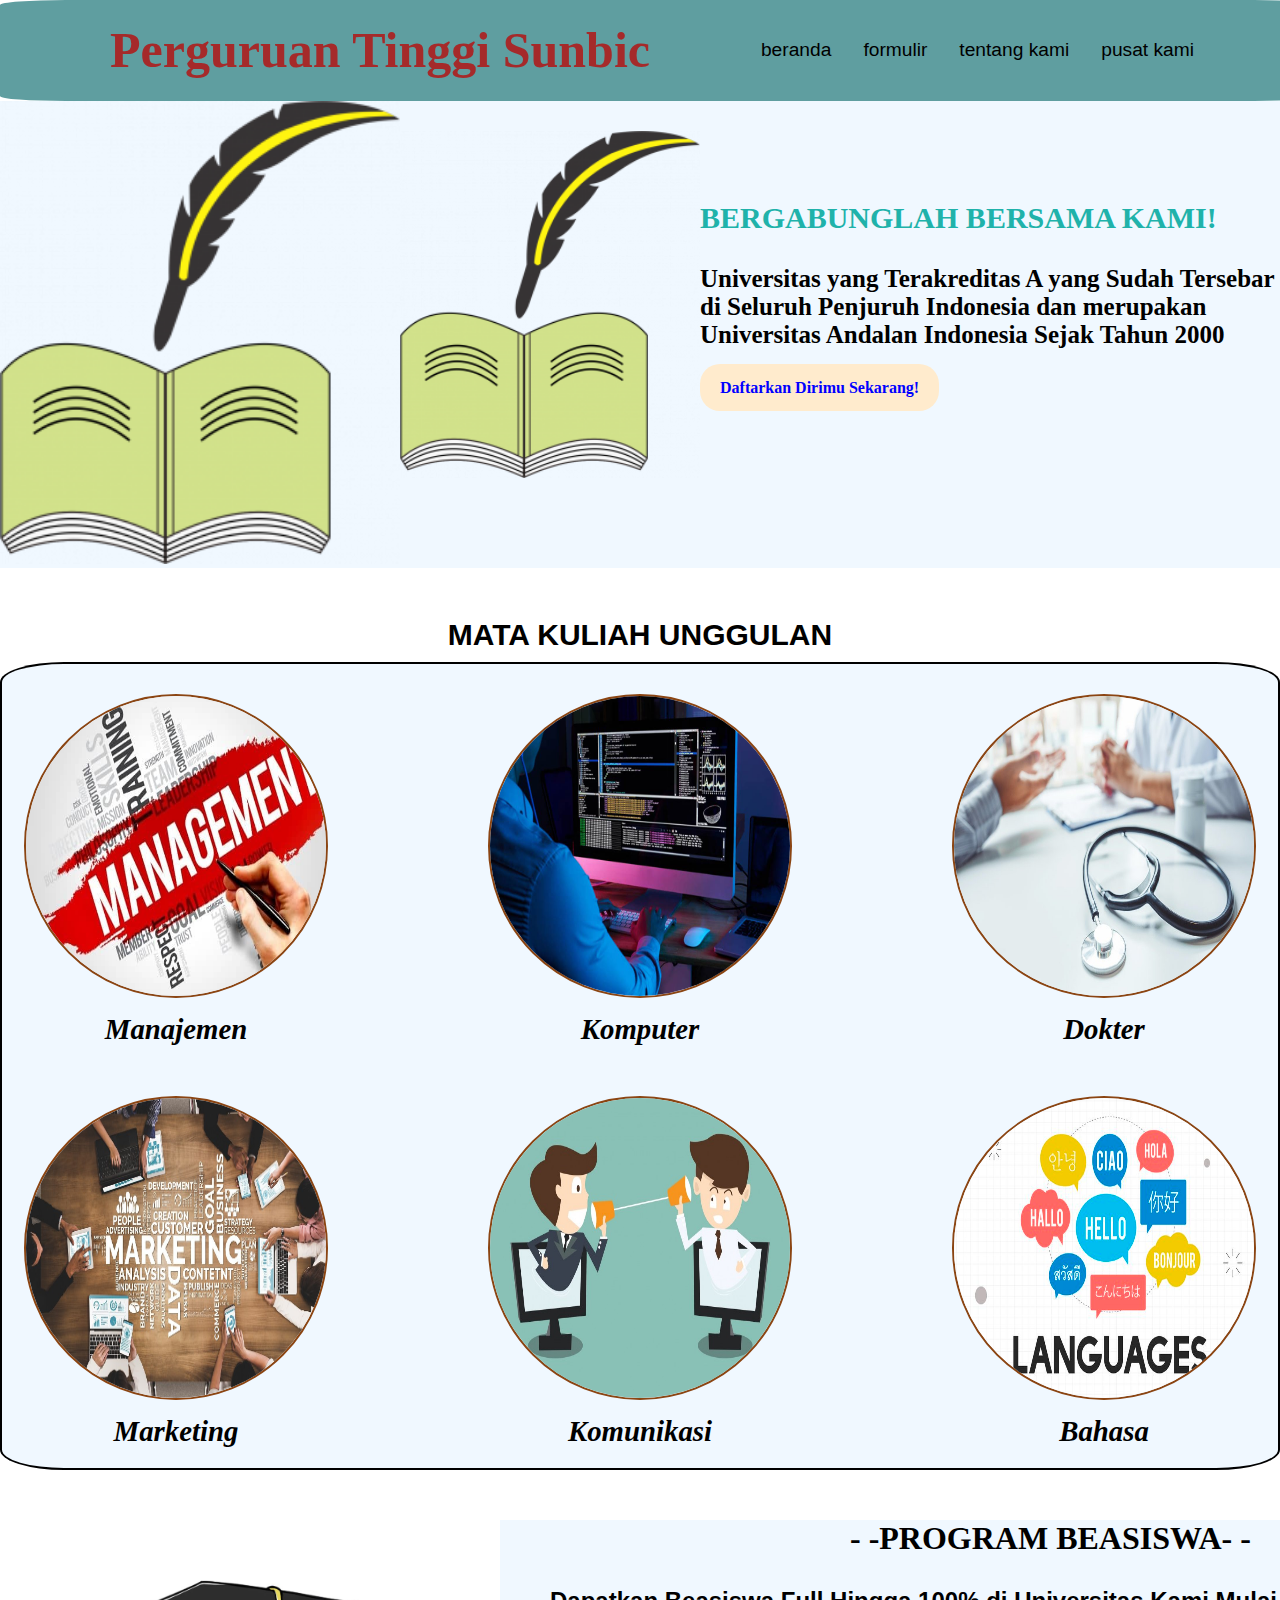
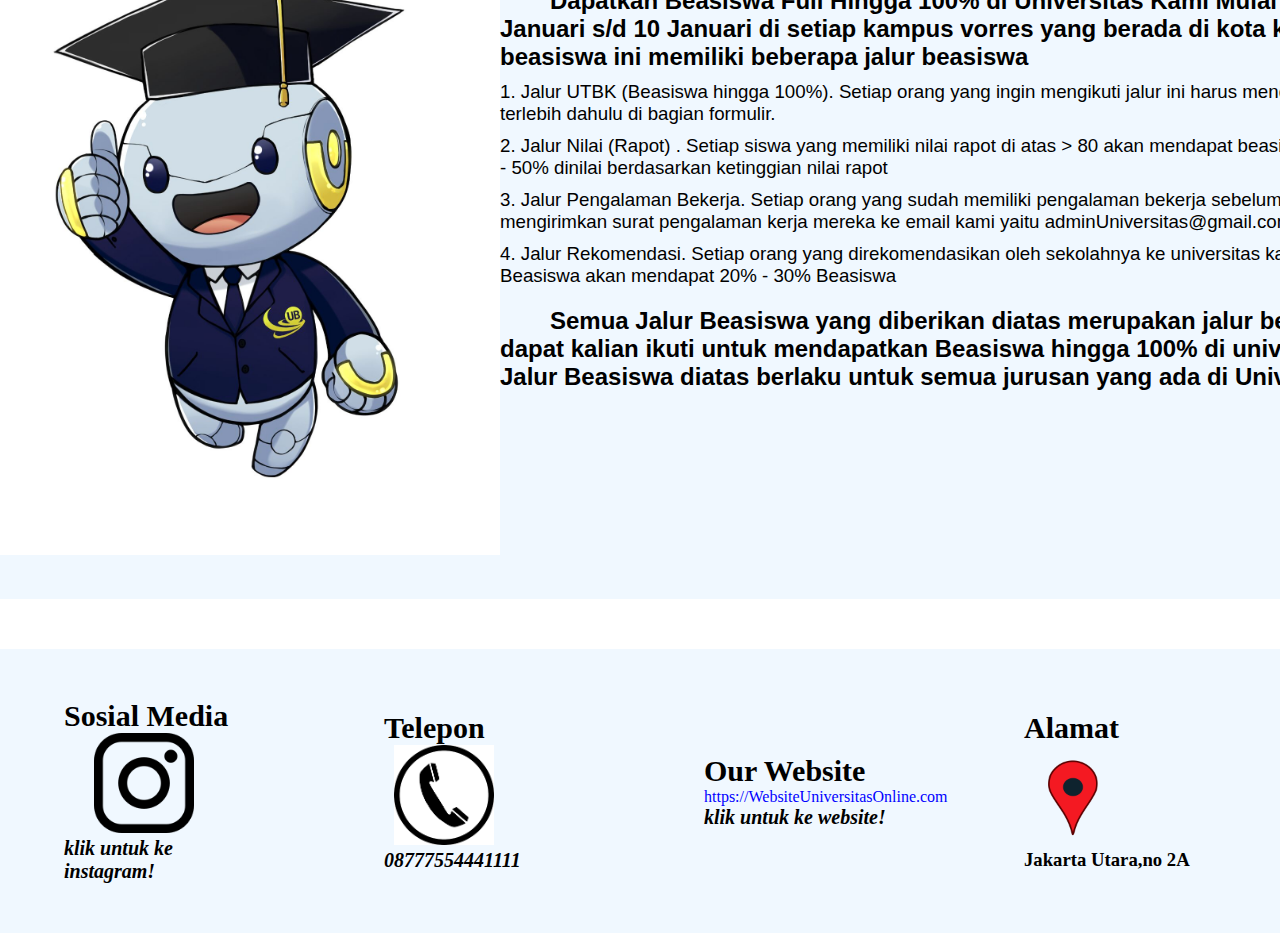
<file: index.html>
<!DOCTYPE html>
<html lang="en">
<head>
    <meta charset="UTF-8">
    <meta http-equiv="X-UA-Compatible" content="IE=edge">
    <meta name="viewport" content="width=device-width, initial-scale=1.0">
    <title>Website Online University Sunbic</title>
    <link rel="stylesheet" href="style.css">
</head>
<body>
    
    <nav class="button">
        <div class="pages">
         <div class="tulisan">Perguruan Tinggi Sunbic</div>
            <div class="menu">
                <ul>
                    <li class="beranda1"><a href="index.html">beranda</a></li>
                    <li><a href="formulir.html">formulir</a></li>
                    <li><a href="tentangkami.html">tentang kami</a></li>
                    <li><a href="pusatKami.html">pusat kami</a></li>
                </ul>
            </div>
        </div>
    </nav>

    <div>
        <section id="#beranda">
            <div class="robot">
                <img src="../gambar/Logo buku.png" alt="">
            </div>
            <div class="buku">
                <img src="../gambar/Logo buku.png" alt="">
            </div>
            <div class="Ringkasan">
                <p>
                    <h1 class="anjuran">
                        BERGABUNGLAH BERSAMA KAMI!
                    </h1>
                    

                    <h4 class="isi">
                        Universitas yang Terakreditas A yang Sudah Tersebar di Seluruh Penjuruh Indonesia dan merupakan Universitas Andalan Indonesia Sejak Tahun 2000
                    </h4>
                </p>
                <p>
                   <a href="formulir.html"class="petunjuk">Daftarkan Dirimu Sekarang!</a>
                </p>
            </div>
        </section>

        <div class="courses">
            <h2>MATA KULIAH UNGGULAN</h2>
        </div>

        <section class="konten konten1">
            <div class="MT">
                <div class="MT-1">
                    <img src="./gambar/manage.jpg" alt="">
                    <h2>Manajemen</h2>
                </div>

                <div class="MT-1">
                    <img src="./gambar/ilkom.jpg" alt="">
                    <h2>Komputer</h2>
                </div>

                <div class="MT-1">
                    <img src="./gambar/dok.jpg" alt="">
                    <h2>Dokter</h2>
                </div>
                
            </div>

        </section>

        <section class="konten konten2">
            <div class="MT">
                <div class="MT-1">
                    <img src="../gambar/marketing.jpeg" alt="">
                    <h2>Marketing</h2>
                </div>

                <div class="MT-1">
                    <img src="../gambar/komunikasi.jpg" alt="">
                    <h2>Komunikasi</h2>
                </div>

                <div class="MT-1">
                    <img src="../gambar/bahasa.jpg" alt="">
                    <h2>Bahasa</h2>
                </div>
                
            </div>

        </section>



        <section class="Pelajaran">
            <div>
                <img src="../gambar/LOGO2.jpg" alt="">
            </div>
            <div>
                <p>
                    <h1 class="program-1">- -PROGRAM BEASISWA- -</h1>
                    <h2 class="pemberitahuan">Dapatkan Beasiswa Full Hingga 100% di Universitas Kami Mulai dari tanggal 5 Januari s/d 10 Januari di setiap kampus vorres yang berada di kota kalian. Program beasiswa ini memiliki beberapa jalur beasiswa</h2>
                    <h3 class="utbk">1. Jalur UTBK (Beasiswa hingga 100%). Setiap orang yang ingin mengikuti jalur ini harus mendaftarkan diri mereka terlebih dahulu di bagian formulir.</h3>
                    <h3 class="utbk">2. Jalur Nilai (Rapot) . Setiap siswa yang memiliki nilai rapot di atas > 80 akan mendapat beasiswa muali dari 30% - 50% dinilai berdasarkan ketinggian nilai rapot</h3>
                    <h3 class="utbk">3. Jalur Pengalaman Bekerja. Setiap orang yang sudah memiliki pengalaman bekerja sebelumnya dapat mengirimkan surat pengalaman kerja mereka ke email kami yaitu adminUniversitas@gmail.com</h3>
                    <h3 class="utbk">4. Jalur Rekomendasi. Setiap orang yang direkomendasikan oleh sekolahnya ke universitas kami untuk mendapat Beasiswa akan mendapat 20% - 30% Beasiswa</h3>
                    <h2 class="penutupan">Semua Jalur Beasiswa yang diberikan diatas merupakan jalur beasiswa yang dapat kalian ikuti untuk mendapatkan Beasiswa hingga 100% di universitas kami. Jalur Beasiswa diatas berlaku untuk semua jurusan yang ada di Universitas Kami</h2>

                    <h1 class="sign-1">Selamat Berjuang,</h1>
                    <h1 class="sign-2">Ketua Universitas</h1>
                </p>
            </div>
           
           
           
           
            
        </section>


       
       
    </div>

    <div id="about">
        <div class="footer">
            <div class="bagian">
                <div class="social-media">
                    <h2>Sosial Media</h2>
                    <a href="https://www.instagram.com/univ_indonesia/"class="instagram">
                     <img src="../gambar/instagram.png" alt="">
                    </a>
                    <h4>klik untuk ke instagram!</h4>
                </div>
                <div class="social-media">
                    <h2>Telepon</h2>
                    <a href="https://pmb.unjaya.ac.id/whatsapp-accounts/" class="telepon">
                     <img src="../gambar/telepon.png" alt="">
                    </a>
                    <h4>08777554441111</h4>
                </div>
                <div class="social-media">
                    <h2>Our Website</h2>
                    <a href="https://www.tu-ilmenau.de/en/study/before-the-study/range-of-courses/study-online?gclid=Cj0KCQjwg_iTBhDrARIsAD3Ib5jTW2_yhLjZ7NcGS_CHGgZxN2E29CZhSu9PWEp6RHIT0U5jcXUonqMaAgo1EALw_wcB" class="website">
                    https://WebsiteUniversitasOnline.com</a>

                    <h4 >klik untuk ke website!</h4>
                </div>

                <div class="social-media">
                    <h2>Alamat</h2>
                    <a href="https://www.google.com/maps/place/Jakarta+Utara,+Kota+Jkt+Utara,+Daerah+Khusus+Ibukota+Jakarta/@-6.1358859,106.8419005,12z/data=!3m1!4b1!4m5!3m4!1s0x2e69f58ab1132fd5:0x2623f5a6c83f3b27!8m2!3d-6.1554057!4d106.8926634">
                        <img src="../gambar/lokasi.png" alt="">
                    </a>
                    <h3>Jakarta Utara,no 2A</h3>
                </div>
            </div>
           
        </div>

    </div>
    
    
    
  
</body>
</html>
</file>
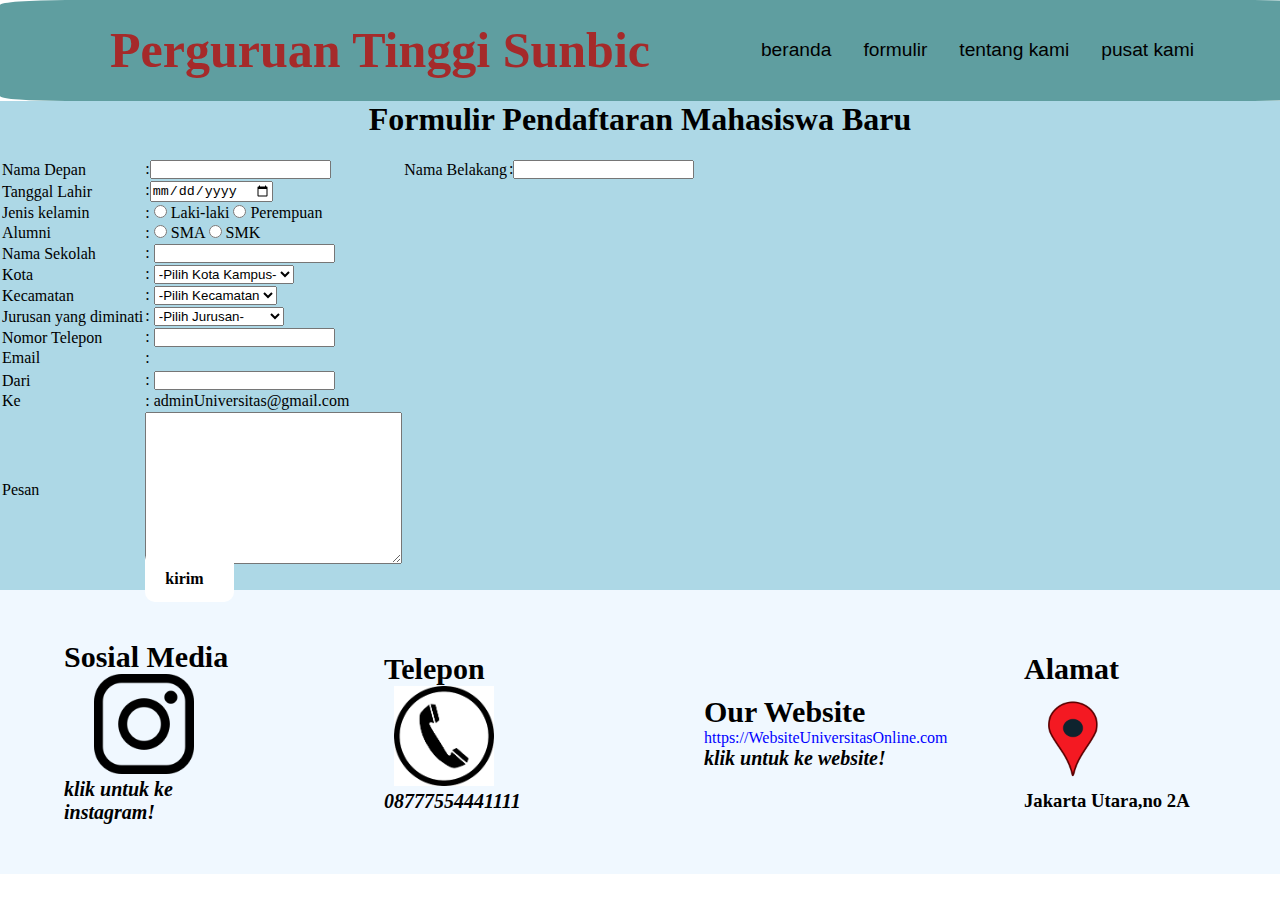
<file: formulir.html>
<!DOCTYPE html>
<html lang="en">
<head>
    <meta charset="UTF-8">
    <meta http-equiv="X-UA-Compatible" content="IE=edge">
    <meta name="viewport" content="width=device-width, initial-scale=1.0">
    <title>Document</title>
    <link rel="stylesheet" href="style.css">
</head>
<body>
    <nav class="button">
        <div class="pages">
         <div class="tulisan">Perguruan Tinggi Sunbic</div>
            <div class="menu">
                <ul>
                    <li class="beranda1"><a href="index.html">beranda</a></li>
                    <li><a href="formulir.html">formulir</a></li>
                    <li><a href="tentangkami.html">tentang kami</a></li>
                    <li><a href="pusatKami.html">pusat kami</a></li>
                </ul>
            </div>
        </div>
    </nav>

    <div class="Formulir">
    <div class="isi-formulir">
    <h1 class="Judul">Formulir Pendaftaran Mahasiswa Baru</h1>
    <form action="">
    <table>
        <tr>
            <td>Nama Depan</td>
            <td>:<input type="text "></td>
            <td>Nama Belakang</td>
            <td>:<input type="text" name="" id=""></td>
        </tr>
        <tr>
            <td>Tanggal Lahir</td>
            <td>:<input type="date"></td>
        </tr>
        <tr>
            <!-- <td>Jenis Kelamin</td>
            <td>:
                <input type="radio" name="" id="">Laki-laki
                <input type="radio" name="" id="">Perempuan
            </td> -->
           

            <td>
                <label for="jenis">Jenis kelamin</label>
            </td>
            <td>:
                <input type="radio" name="jenis" id="laki">
                <label for="">Laki-laki</label>
                <input type="radio" name="jenis" id="perempuan">
                <label for="">Perempuan</label>
            </td>
           

          
        </tr>
        <tr>
            <td>
                <label for="alumni">Alumni</label>
            </td>
            <td>
                :
                <input type="radio" name="alumni" id="">
                <label for="">SMA</label>
                <input type="radio" name="alumni" id="">
                <label for="">SMK</label>
            </td>
            
        </tr>
        <tr>
            <td>
                Nama Sekolah
            </td>
            <td>:
                <input type="text" name="" id="">
            </td>
        </tr>
      <tr>
          <td>Kota</td>
          <td>:
              <select name="Kota" id="">
                  <option value="">-Pilih Kota Kampus-</option>
                  <option value="">Jakarta</option>
                  <option value="">Bandung</option>
                  <option value="">Semarang</option>
                  <option value="">Depok</option>
                  <option value="">Tanggerang</option>
                  <option value="">Bogor</option>
              </select>
          </td>
      </tr>
      <tr>
          <td>Kecamatan</td>
          <td>
              :
            <select name="" id="">
                <option value="">-Pilih Kecamatan</option>
                <option value="">
                    Gambir
                </option>
                <option value="">
                    Menteng
                </option>
                <option value="">
                    Koja
                </option>
                <option value="">
                    Kali Deres
                </option>
                <option value="">
                    Cilandak
                </option>
                <option value="">
                    Taman Sari
                </option>
                <option value="">
                    Cipayung
                </option>
            </select>
          </td>
      </tr>
      <tr>
          <td>Jurusan yang diminati</td>
          <td>
              :
              <select name="" id="">
                  <option value="">-Pilih Jurusan-</option>
                  <option value="">Teknik Informatika</option>
                  <option value="">komunikasi</option>
                  <option value="">Bahasa</option>
                  <option value="">Teknik Sipil</option>
                  <option value="">Hukum</option>
                  <option value="">Arsitektur</option>
                  <option value="">Kedokteran</option>
              </select>
          </td>
      </tr>
      <tr>
          <td>Nomor Telepon</td>
          <td>:
              <input type="text" name="" id="">
          </td>
          
      </tr>
      <tr>
          <td>
            Email
          </td>
          <td>:</td>
      </tr>
      <tr>
    <tr>
        <td>
            Dari 
        </td>
        <td>
            :
            <input type="text" name="" id="">
        </td>
    </tr>
    <tr>
        <td>
            Ke
        </td>
        <td>
            :
            adminUniversitas@gmail.com
        </td>
    </tr>
    <tr>
        <td>
            Pesan
        </td>
        <td>
            <textarea name="" id="" cols="30" rows="10"></textarea>
        </td>
    </tr>

      
      <tr>
          <td></td>
          <td>
              <a href="index.html"class="kirim">kirim</a>
              
          </td>
     </tr>
    </table>
</form>
</div>
</div>


<div id="about">
    <div class="footer">
        <div class="bagian">
            <div class="social-media">
                <h2>Sosial Media</h2>
                <a href="https://www.instagram.com/univ_indonesia/"class="instagram">
                 <img src="../gambar/instagram.png" alt="">
                </a>
                <h4>klik untuk ke instagram!</h4>
            </div>
            <div class="social-media">
                <h2>Telepon</h2>
                <a href="https://pmb.unjaya.ac.id/whatsapp-accounts/" class="telepon">
                 <img src="../gambar/telepon.png" alt="">
                </a>
                <h4>08777554441111</h4>
            </div>
            <div class="social-media">
                <h2>Our Website</h2>
                <a href="https://www.tu-ilmenau.de/en/study/before-the-study/range-of-courses/study-online?gclid=Cj0KCQjwg_iTBhDrARIsAD3Ib5jTW2_yhLjZ7NcGS_CHGgZxN2E29CZhSu9PWEp6RHIT0U5jcXUonqMaAgo1EALw_wcB" class="website">
                https://WebsiteUniversitasOnline.com</a>

                <h4 >klik untuk ke website!</h4>
            </div>

            <div class="social-media">
                <h2>Alamat</h2>
                <a href="https://www.google.com/maps/place/Jakarta+Utara,+Kota+Jkt+Utara,+Daerah+Khusus+Ibukota+Jakarta/@-6.1358859,106.8419005,12z/data=!3m1!4b1!4m5!3m4!1s0x2e69f58ab1132fd5:0x2623f5a6c83f3b27!8m2!3d-6.1554057!4d106.8926634">
                    <img src="../gambar/lokasi.png" alt="">
                </a>
                <h3>Jakarta Utara,no 2A</h3>
            </div>
        </div>
       
    </div>

</div>

</div>
</body>
</html>
</file>
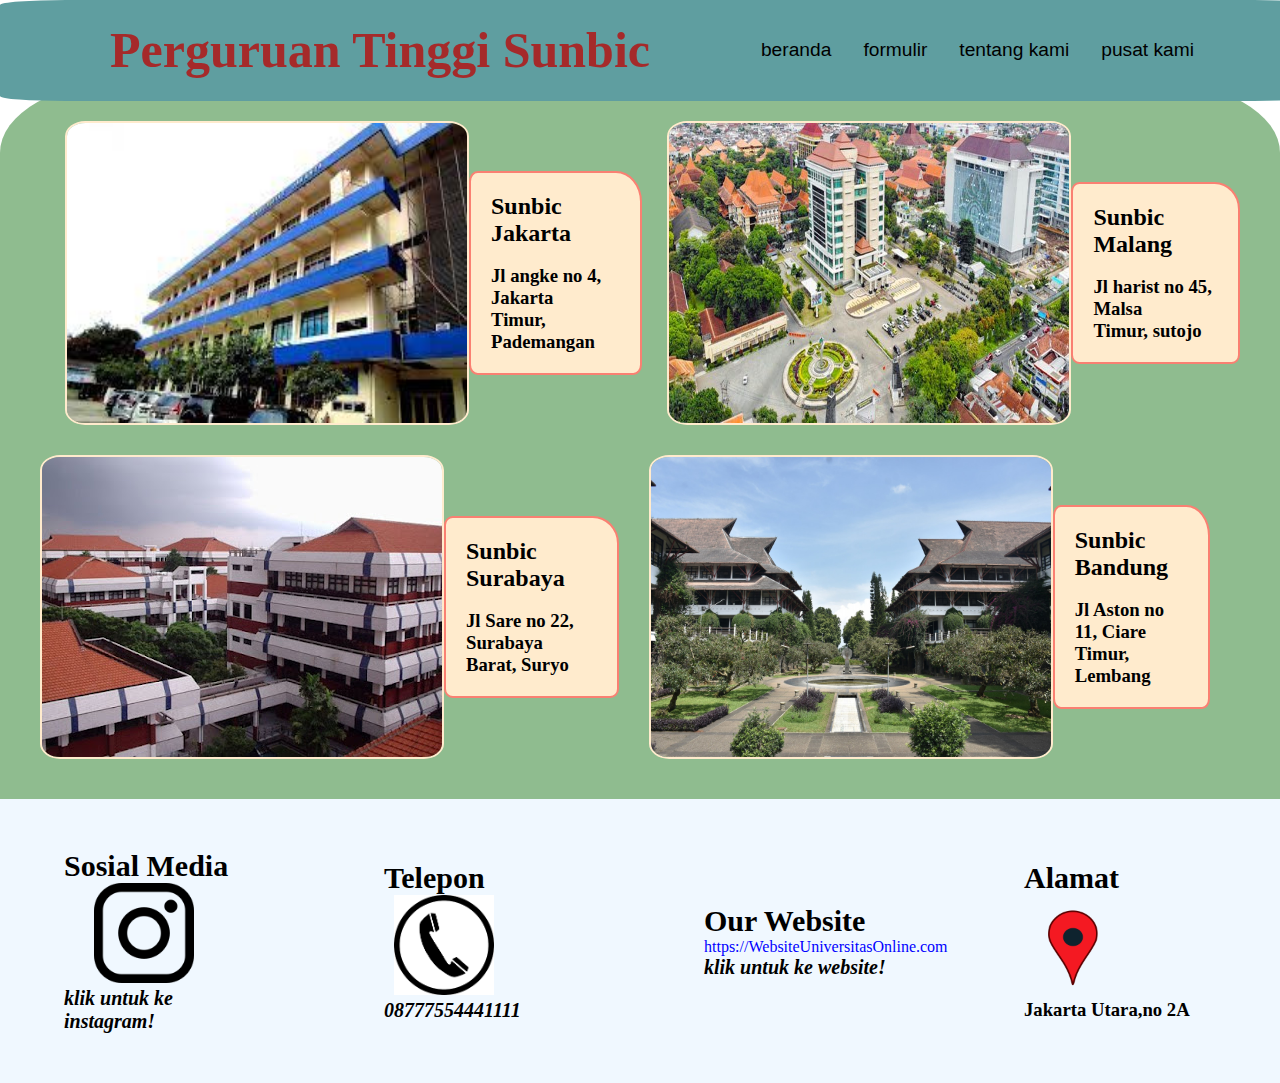
<file: pusatKami.html>
<!DOCTYPE html>
<html lang="en">
<head>
    <meta charset="UTF-8">
    <meta http-equiv="X-UA-Compatible" content="IE=edge">
    <meta name="viewport" content="width=device-width, initial-scale=1.0">
    <title>Document</title>
    <link rel="stylesheet" href="style.css">
</head>
<body>

    <nav class="button">
        <div class="pages">
         <div class="tulisan">Perguruan Tinggi Sunbic</div>
            <div class="menu">
                <ul>
                    <li class="beranda1"><a href="index.html">beranda</a></li>
                    <li><a href="formulir.html">formulir</a></li>
                    <li><a href="tentangkami.html">tentang kami</a></li>
                    <li><a href="pusatKami.html">pusat kami</a></li>
                </ul>
            </div>
        </div>
    </nav>

    <div class="core">
    <div class="cabang">
        <div class="Universitas-1">
            <img src="../gambar/universitas-jakarta.jpg" alt="">
            <div class="teks">
                <h2>Sunbic Jakarta</h2>
                <br>
                <h3>Jl angke no 4, Jakarta</h3> 
                <h3>Timur, Pademangan </h3>
            </div>
        </div>

        <div class="Universitas-1">
            <img src="../gambar/universitas malang.jpg" alt="">
            <div class="teks">
                <h2>Sunbic Malang</h2>
                <br>
                <h3>Jl harist no 45, Malsa</h3> 
                <h3>Timur, sutojo </h3>
            </div>
    
        </div>

    </div>

    <div class="cabang">
        <div class="Universitas-2">
            <img src="../gambar/universitas surabaya.jpg" alt="">
            <div class="teks">
                <h2>Sunbic Surabaya</h2>
                <br>
                <h3>Jl Sare no 22, Surabaya</h3> 
                <h3>Barat, Suryo </h3>
            </div>
        </div>

        <div class="Universitas-2">
            <img src="../gambar/universitas bandung.jpg" alt="">
            <div class="teks">
                <h2>Sunbic Bandung</h2>
                <br>
                <h3>Jl Aston no 11, Ciare</h3> 
                <h3>Timur, Lembang </h3>
            </div>
    
        </div>

    </div>

    </div>


    <div id="about">
        <div class="footer">
            <div class="bagian">
                <div class="social-media">
                    <h2>Sosial Media</h2>
                    <a href="https://www.instagram.com/univ_indonesia/"class="instagram">
                     <img src="../gambar/instagram.png" alt="">
                    </a>
                    <h4>klik untuk ke instagram!</h4>
                </div>
                <div class="social-media">
                    <h2>Telepon</h2>
                    <a href="https://pmb.unjaya.ac.id/whatsapp-accounts/" class="telepon">
                     <img src="../gambar/telepon.png" alt="">
                    </a>
                    <h4>08777554441111</h4>
                </div>
                <div class="social-media">
                    <h2>Our Website</h2>
                    <a href="https://www.tu-ilmenau.de/en/study/before-the-study/range-of-courses/study-online?gclid=Cj0KCQjwg_iTBhDrARIsAD3Ib5jTW2_yhLjZ7NcGS_CHGgZxN2E29CZhSu9PWEp6RHIT0U5jcXUonqMaAgo1EALw_wcB" class="website">
                    https://WebsiteUniversitasOnline.com</a>

                    <h4 >klik untuk ke website!</h4>
                </div>

                <div class="social-media">
                    <h2>Alamat</h2>
                    <a href="https://www.google.com/maps/place/Jakarta+Utara,+Kota+Jkt+Utara,+Daerah+Khusus+Ibukota+Jakarta/@-6.1358859,106.8419005,12z/data=!3m1!4b1!4m5!3m4!1s0x2e69f58ab1132fd5:0x2623f5a6c83f3b27!8m2!3d-6.1554057!4d106.8926634">
                        <img src="../gambar/lokasi.png" alt="">
                    </a>
                    <h3>Jakarta Utara,no 2A</h3>
                </div>
            </div>
           
        </div>

    </div>
    
</body>
</html>
</file>
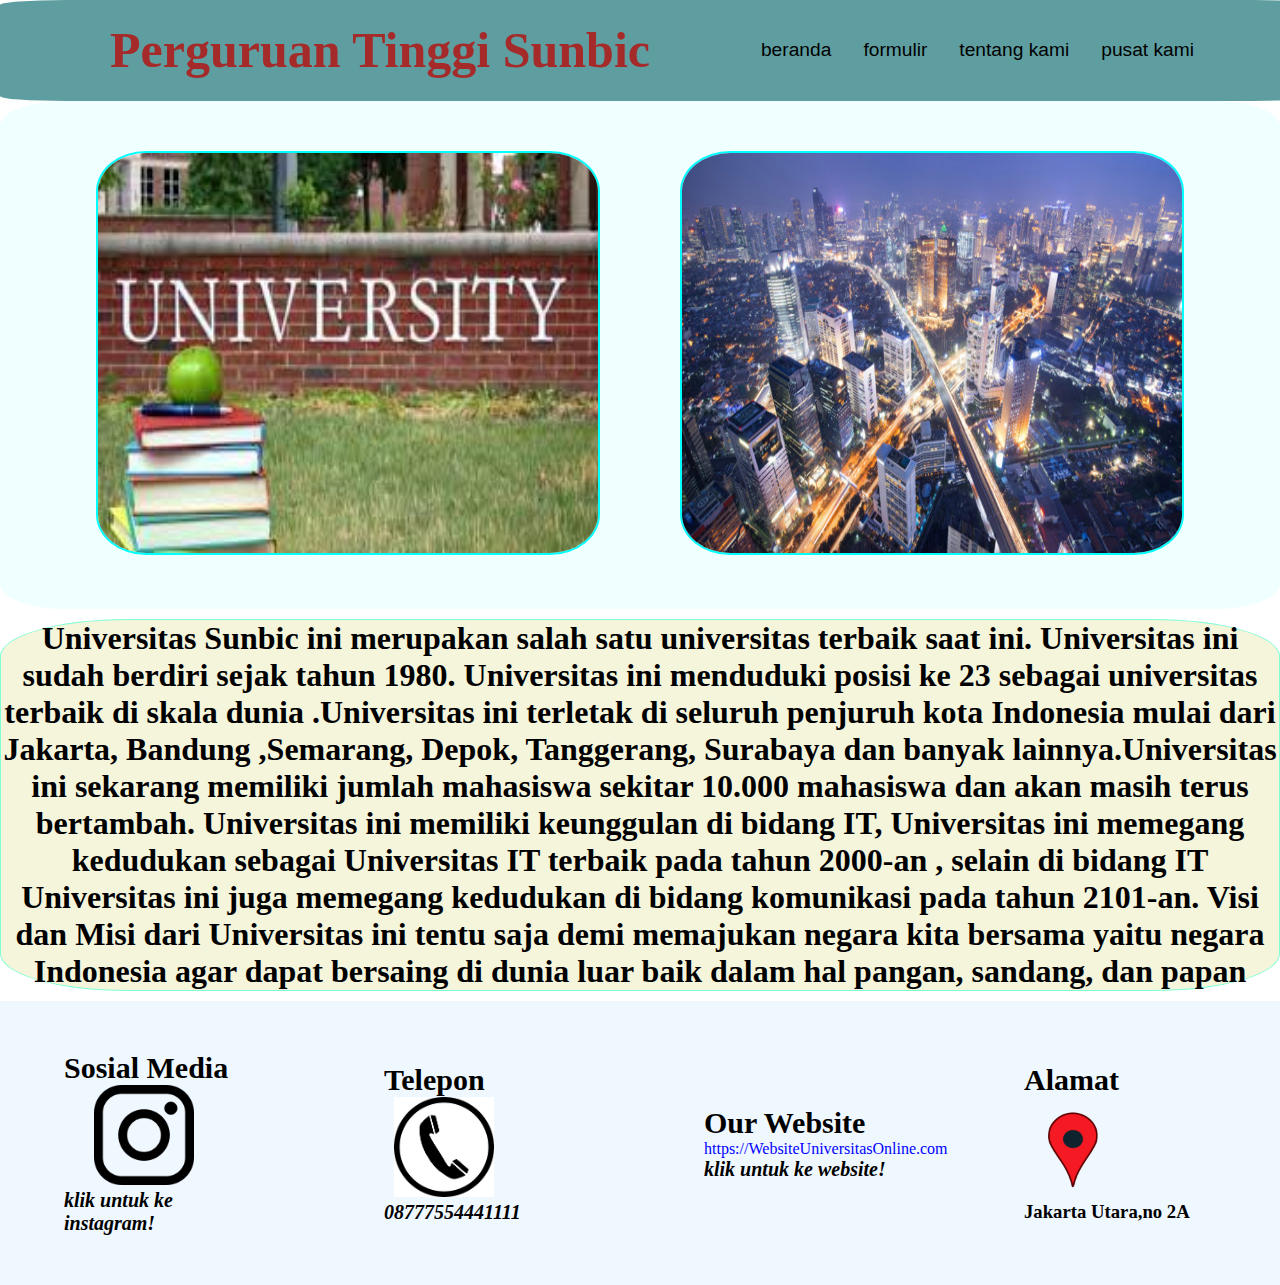
<file: tentangkami.html>
<!DOCTYPE html>
<html lang="en">
<head>
    <meta charset="UTF-8">
    <meta http-equiv="X-UA-Compatible" content="IE=edge">
    <meta name="viewport" content="width=device-width, initial-scale=1.0">
    <title>Document</title>
    <link rel="stylesheet" href="style.css">
</head>
<body>
    <nav class="button">
        <div class="pages">
         <div class="tulisan">Perguruan Tinggi Sunbic</div>
            <div class="menu">
                <ul>
                    <li class="beranda1"><a href="index.html">beranda</a></li>
                    <li><a href="formulir.html">formulir</a></li>
                    <li><a href="tentangkami.html">tentang kami</a></li>
                    <li><a href="pusatKami.html">pusat kami</a></li>
                </ul>
            </div>
        </div>
    </nav>
<!-- 
    <div class="tentang">
        <section class="university">
            <img src="../gambar/Logo University.jpg" alt="">
            <section class="kota"><img src="../gambar/KOTA.jpeg"class="univ" alt=""></section>
        </section> -->
    
    <div class="kampus">
        <div class="kampus-1">
            <img src="./gambar/Logo University.jpg" alt="">
           
        </div>

        <div class="kampus-1">
            <img src="./gambar/KOTA.jpeg" alt="">
        </div>
    </div>
    
    <div class="isi-kampus">
        <p>
            <h1 class="Deskripsi Universitas">Universitas Sunbic ini merupakan salah satu universitas terbaik saat ini. Universitas ini sudah berdiri sejak tahun 1980. Universitas ini menduduki posisi ke 23 sebagai universitas terbaik di skala dunia .Universitas ini terletak di seluruh penjuruh kota Indonesia mulai dari Jakarta, Bandung ,Semarang, Depok, Tanggerang, Surabaya dan banyak lainnya.Universitas ini sekarang memiliki jumlah mahasiswa sekitar 10.000 mahasiswa dan akan masih terus bertambah. Universitas ini memiliki keunggulan di bidang IT, Universitas ini memegang kedudukan sebagai Universitas IT terbaik pada tahun 2000-an , selain di bidang IT Universitas ini juga memegang kedudukan di bidang komunikasi pada tahun 2101-an. Visi dan Misi dari Universitas ini tentu saja demi memajukan negara kita bersama yaitu negara Indonesia agar dapat bersaing di dunia luar baik dalam hal pangan, sandang, dan papan </h1>
        </p>
    </div>

    <div id="about">
        <div class="footer">
            <div class="bagian">
                <div class="social-media">
                    <h2>Sosial Media</h2>
                    <a href="https://www.instagram.com/univ_indonesia/"class="instagram">
                     <img src="../gambar/instagram.png" alt="">
                    </a>
                    <h4>klik untuk ke instagram!</h4>
                </div>
                <div class="social-media">
                    <h2>Telepon</h2>
                    <a href="https://pmb.unjaya.ac.id/whatsapp-accounts/" class="telepon">
                     <img src="../gambar/telepon.png" alt="">
                    </a>
                    <h4>08777554441111</h4>
                </div>
                <div class="social-media">
                    <h2>Our Website</h2>
                    <a href="https://www.tu-ilmenau.de/en/study/before-the-study/range-of-courses/study-online?gclid=Cj0KCQjwg_iTBhDrARIsAD3Ib5jTW2_yhLjZ7NcGS_CHGgZxN2E29CZhSu9PWEp6RHIT0U5jcXUonqMaAgo1EALw_wcB" class="website">
                    https://WebsiteUniversitasOnline.com</a>

                    <h4 >klik untuk ke website!</h4>
                </div>

                <div class="social-media">
                    <h2>Alamat</h2>
                    <a href="https://www.google.com/maps/place/Jakarta+Utara,+Kota+Jkt+Utara,+Daerah+Khusus+Ibukota+Jakarta/@-6.1358859,106.8419005,12z/data=!3m1!4b1!4m5!3m4!1s0x2e69f58ab1132fd5:0x2623f5a6c83f3b27!8m2!3d-6.1554057!4d106.8926634">
                        <img src="../gambar/lokasi.png" alt="">
                    </a>
                    <h3>Jakarta Utara,no 2A</h3>
                </div>
            </div>
           
        </div>

    </div>
</body>
</html>
</file>
<file: style.css>
*{
    text-decoration: none;
    margin: 0;
    padding: 0;
    
}

.button{
    margin: 0px;
    padding: 20px;
    font-weight: bold;
    font-family: 'Franklin Gothic Medium', 'Arial Narrow', Arial, sans-serif;
    border-radius: 5%;
}



.button{
    width: 100%;
    margin: auto;
    display: flex;
    line-height: 60px;
    position: sticky;
    background-color:cadetblue;
    z-index: 1;
    top: 0;
    border-bottom: 10px green;
}

.button ul{
    list-style-type: none;
    margin: 0;
    padding: 0;
    overflow: hidden;
}

.button ul li{
    font-weight: normal;
    text-align: center;
    float: left;
    text-decoration: none;
}

.button ul li a{
   color: black;
   font-weight: 500px;
   text-align: center;
   font-size:larger;
   padding: 0px 16px 0px 16px;
   text-decoration: none;
}

.button ul li a:hover{
    text-decoration: underline;
    cursor: pointer;
}

.pages{
    width: 1100px;
    margin: auto;
    position: relative;
}

.tulisan {
    font-size: 50px;
    float: left;
    font-family: 'Times New Roman', Times, serif;
    color: brown;
}

.menu{
    float: right;
}

section {
    background-color: aliceblue;
    margin: auto;
    display: flex;
    margin-bottom: 50px;
}

.Ringkasan{
    margin-top: 100px;
    margin-bottom: 50px;
}

.anjuran {
    color:lightseagreen;
    font-weight: bold;
    font-family: Georgia, 'Times New Roman', Times, serif;
    font-size:30px;
}


.university{
    margin-top: 30px;
    margin-left: 40px;
    margin: auto;
}

.kota{
    margin-left: 30px;
    width: 700px;
    margin-bottom: 10px;
    margin-top: 10px;
    
}

.Pelajaran{
    display: flex;
}

.program-1{
    margin-left: 350px;
    margin-bottom: 30px;
    font-family: serif;
}
.pemberitahuan{
    text-indent: 50px;
    margin-top: 10px;
    margin-bottom: 10px;
    font-family:Arial, Helvetica, sans-serif;
}
.utbk{
    margin-top: 10px;
    margin-bottom: 10px;
    font-family:Verdana, Geneva, Tahoma, sans-serif;
    font-weight: normal;
}

.penutupan{
    margin-top: 20px;
    text-indent: 50px;
    font-family: Arial, "Helvetica Neue", Helvetica, sans-serif;
}

.sign-1{
    margin-top: 30px;
    margin-left: 800px;
    font-style: italic;
}

.sign-2{
    margin-top: 30px;
    margin-left: 800px;
}



.motto{
    color: brown;
    margin-bottom: 30px;
    line-height: 30px;
}

.petunjuk{
    background-color:blanchedalmond;
    margin-top: 20px;
    cursor: pointer;
    padding: 15px 20px 15px 20px;
    color:blue;
    font-weight: bold;
    border-radius: 20px;
}
.petunjuk:hover{
    text-decoration: underline;
    background-color: pink;
    color: red;
}


.isi{
    color: black;
    font-size: 25px;
    margin-top: 30px;
    align-items:center;
    margin-bottom: 30px;
}

.buku{
    margin-top: 30px;
}

.jurusan{
    color: crimson;
    text-align: center;
    width: 100%;
    display: flex;
}

.bagian{
    width: 100%;
    position: relative;
    display: flex;
    flex-wrap: wrap;
    margin: auto;
}



.social-media h2{
    color:black;
    font-size: 30px;
    font-weight: bolder;
    font-family: Cambria, Cochin, Georgia, Times, 'Times New Roman', serif;
}
.social-media h4{
    color:black;
    font-size: 20px;
    font-style: italic;
    font-family: serif;
}
#about{
    background-color: aliceblue;
    padding: 50px 0px 50px 0px;
}

.social-media{
    width: 15%;
    margin: auto;
}

.website{
    text-decoration: none;
    color: blue;
    margin-bottom: 20px;
    margin-top: 30px;
}

.instagram{
    margin-left: 30px;
}


.telepon{
    margin-left: 10px;
}

.kirim{
    background-color:white;
    margin-top: 30px;
    cursor: pointer;
    padding: 20px 30px 15px 20px;
    color:black;
    font-weight: bold;
    border-radius: 10px;
}
.Judul{
    color: black;
    text-align: center;
    margin-bottom: 20px;
}

.Formulir{
    background-color:lightblue;
    
}

.tentang{
    background-color:lightblue;
}

.university{
    margin-right: 20px;
}

.social-media img{
    width: 100px;
}

.Pelajaran img{
    width: 500px;
}

.robot img{
    width: 400px;
}

.buku img{
    width: 300px;
}

.university img{
    width: 700px;
}

.kota img{
    width: 800px;
}

.konten{
    border: 2px solid black;
    padding: 10px;
    justify-content: center;
    background-color: white;
}
.MT{
    
    padding: 10px;
    display: flex;
    text-align: center;
    font-size: larger;
}

.konten1{
    border-bottom: none;
    
    border-top-left-radius: 5%;
    border-top-right-radius: 5%;
}
.MT img{
    width: 300px;
    height: 300px;
    border: 2px solid saddlebrown;
    border-radius: 50%;
    margin: 10px 80px;
}

.courses{
    text-align: center;
    font-size: 20px;
    font-family:'Franklin Gothic Medium', 'Arial Narrow', Arial, sans-serif;
    margin-bottom: 10px;
}

.konten h2{
    color: black;
    font-style: italic;
}

.konten{
    background-color: aliceblue;
}

.konten2{
    margin-top: -50px;
    border-top: none;
    border-bottom-left-radius: 5%;
    border-bottom-right-radius: 5%;
}

.kampus{
    
    padding: 10px;
    display: flex;
    justify-content: center;
    border-radius: 5%;
    background-color: azure;
}

.kampus-1{
    padding: 10px;
    margin: 10px;
    
    margin: 30px;
}

.kampus-1 img{
    width: 500px;
    height: 400px;
    border: 2px solid aqua;
    border-radius: 10%;
    
}

.isi-kampus{
    margin-top: 10px;
    text-align: center;
    border: 1px solid aquamarine;
    border-radius: 10%;
    background-color: beige;
    margin-bottom: 10px
    ;
}

.cabang img{
    width: 400px;
    height: 300px;
    border-radius: 5%;
    border: 2px solid blanchedalmond;
    
}

.cabang{
    
    margin: 10px;
    display: flex;
    justify-content: center;
    margin: 30px;
    
}

.cabang .Universitas-1{
    display: flex;
    align-items: center;
    margin: auto;
    margin-left: 25px;
}

.teks{
    border: 2px solid salmon;
    justify-content: center;
    padding: 20px;
    background-color: blanchedalmond;
    border-radius: 5%;
    border-top-right-radius: 15%;
}


.cabang .Universitas-2{
    display: flex;
    align-items: center;
    margin: auto;
    margin-right: 30px;
    
}

.core{
    background-color:darkseagreen;
    margin-top: -20px;
    border-top-left-radius: 10%;
    border-top-right-radius: 10%;
    padding: 10px;
}
</file>
